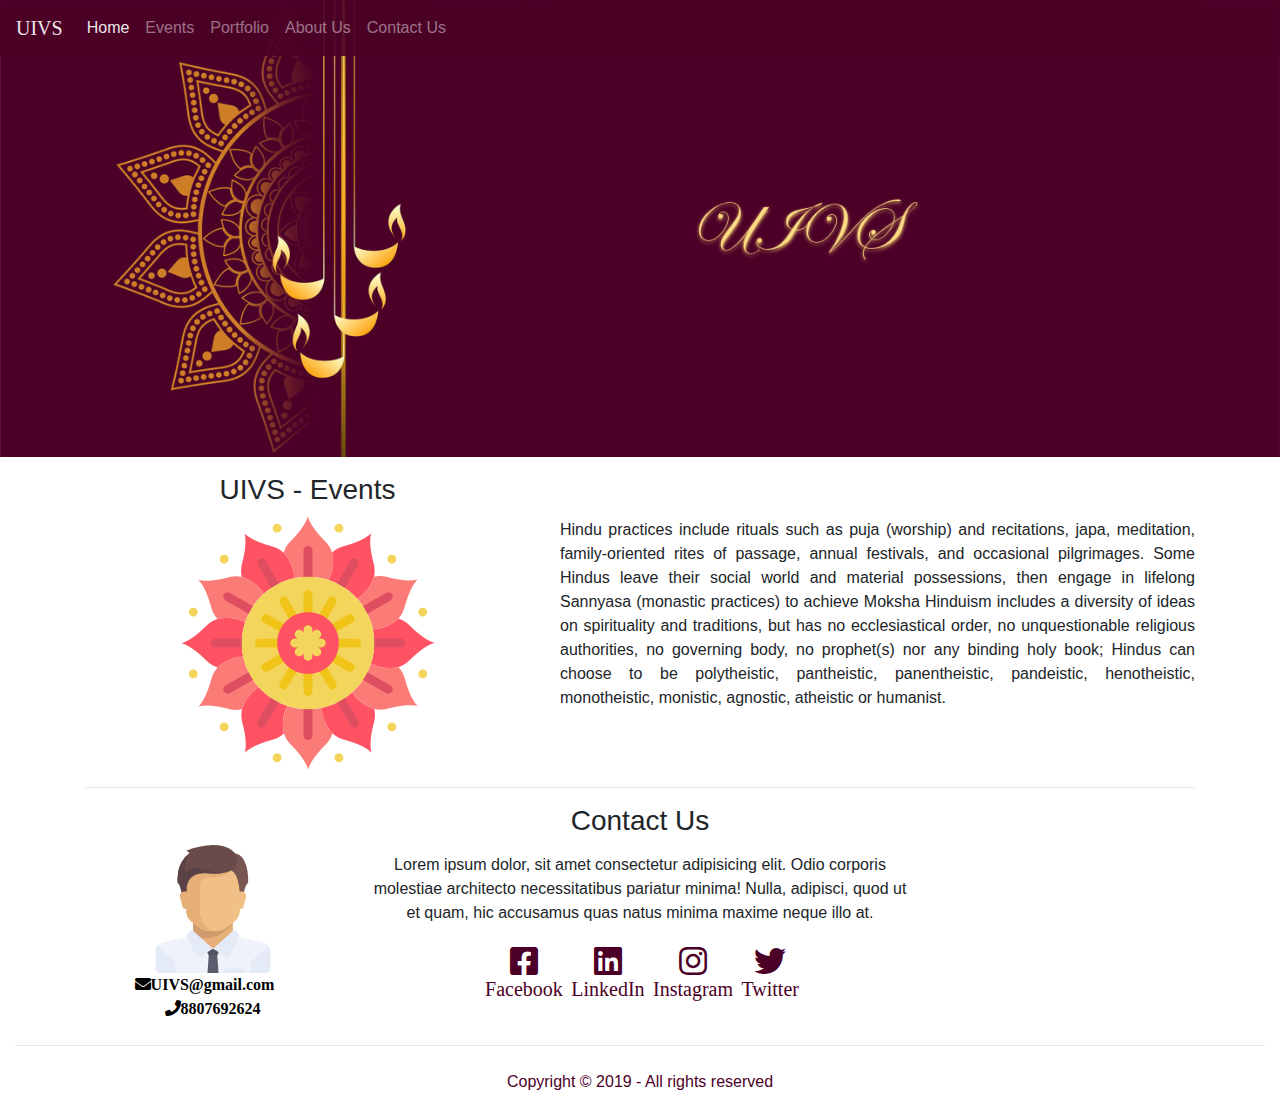
<file: index.html>
<!DOCTYPE html>
<html>

<head>
  <meta charset="utf-8">
  <meta name="viewport" content="width=device-width, initial-scale=1, shrink-to-fit=no">
  <link rel="stylesheet" href="./Bootstrap/bootstrap.min.css">
  <link rel="stylesheet" href="./Bootstrap/fontawesome/css/all.min.css">
  <link rel="stylesheet" href="./Css/Styles.css">
  <title>Home Page</title>

</head>

<body>
  <header>
  <div class="container-fluid">
      <nav class="navbar navbar-expand-md navbar-dark bg fixed-top ">

        <a class="navbar-brand" style="font-family: Algerian" href="#">UIVS</a>
        <button class="navbar-toggler" type="button" data-toggle="collapse" data-target="#navbarNav"
          aria-controls="navbarNav" aria-expanded="false" aria-label="Toggle navigation">
          <span class="navbar-toggler-icon"></span>
        </button>
        <div class="collapse navbar-collapse" id="navbarNav">
          <ul class="navbar-nav">
            <li class="nav-item active">
              <a class="nav-link" href="#">Home</a>
            </li>
            <li class="nav-item">
              <a class="nav-link" href="./sub/event.html">Events</a>
            </li>
            <li class="nav-item">
              <a class="nav-link" href="./sub/portfolio.html">Portfolio</a>
            </li>
            <li class="nav-item">
              <a class="nav-link" href="./sub/aboutus.html">About Us</a>
            </li>
            <li class="nav-item">
              <a class="nav-link" href="./sub/contactus.html">Contact Us</a>
            </li>
          </ul>
        </div>

      </nav>
      
    </div>
    </section>
  </header>
  <section>
          <img class="img-fluid  img-myStyle" src="./Images/20835.jpg" alt="">
  </section>
  <section>
    <div class="container  pt-3">
      <div class="row align-items-center">
        <div class="col-md-5 text-center">
            <h3>UIVS - Events</h3>
          <img class="img-fluid align-self-center " src="./Images/chakra.png" alt="">
        </div>
        <div class="col-md-7 text-justify">
          
          <p>
            Hindu practices include rituals such as puja (worship) and recitations, japa, meditation, family-oriented
            rites of passage, annual festivals, and occasional pilgrimages. Some Hindus leave their social world and
            material possessions, then engage in lifelong Sannyasa (monastic practices) to achieve Moksha
            Hinduism includes a diversity of ideas on spirituality and traditions, but has no ecclesiastical order, no
            unquestionable religious authorities, no governing body, no prophet(s) nor any binding holy book; Hindus can
            choose to be polytheistic, pantheistic, panentheistic, pandeistic, henotheistic, monotheistic, monistic,
            agnostic, atheistic or humanist.
          </p>
        </div>
      </div>
    </div>

  </section>





  <footer>
    <section>
        <div class="container">
            <hr/>
          <div class="row ">
            <div class="col-md-12  text-center ">
                <h3>Contact Us</h3>
            </div>
          </div>
         
            <div class="row align-items-center   text-center  ">
              
              <div class="col-md-3 text-center ">
                  
                  <img class="img-fluid " src="./Images/boss.png" alt="">
                 <div>
                    <a class="fa fa-envelope pr-3"  style="color:black" href="mailto:rajaguru2697@gmail.com">UIVS@gmail.com</a>
                    <a href="tel:8807692624"  style="color:black"><i class="fas fa-phone">8807692624</i></a><br/>
                 </div>
              </div>
              <div class="col-md-6  text-center  ">
                  <p>
                    Lorem ipsum dolor, sit amet consectetur adipisicing elit. Odio corporis molestiae architecto necessitatibus pariatur minima! Nulla, adipisci, quod ut et quam, hic accusamus quas natus minima maxime neque illo at.
                  </p>
                  <a style="color: #4C0027" href="#"><i class="fab fa-2x fa-facebook-square p-1"><h5>Facebook</h5></i></a>
                  <a style="color: #4C0027" href="#"><i class="fab fa-2x fa-linkedin"><h5>LinkedIn</h5></i></a>
                  <a  style="color: #4C0027" href="#"><i class="fab fa-2x fa-instagram p-1"><h5>Instagram</h5></i></a>
                  <a  style="color: #4C0027" href="#"><i class="fab fa-2x fa-twitter"><h5>Twitter</h5></i></a>

              </div>
              <div class="col-md-3">    
                          
              <div class="embed-responsive embed-responsive-16by9">
                  <iframe src="https://www.google.com/maps/embed?pb=!1m18!1m12!1m3!1d448183.
                  7392416147!2d76.81305348393388!3d28.646677219774674!2m3!1f0!2f0!3f0!3m2!1i1024!2i768!4f13.
                  1!3m3!1m2!1s0x390cfd5b347eb62d%3A0x37205b715389640!2sDelhi!5e0!3m2!1sen!2sin!4v1569754640227!5m2!1sen!2sin"  style="border:0;" allowfullscreen=""></iframe>
                  </iframe>
                 
                  
              </div>
            </div>
               
              </div>
          </div>
    </section>
    <section>
        <div class="container-fluid   pt-2">
            <hr/>
            <div class="row">
                <div class="col-12 pt-2 text-center">
                    <p style="color: #4C0027">
                      Copyright © 2019 - All rights reserved
                    </p>
                </div>
            </div>
          </div>
    </section>
  </footer>







  <script src="./Bootstrap/jquery-3.3.1.slim.min.js"></script>
  <script src="./Bootstrap/popper.min.js"></script>
  <script src="./Bootstrap/bootstrap.min.js"></script>
</body>

</html>
</file>
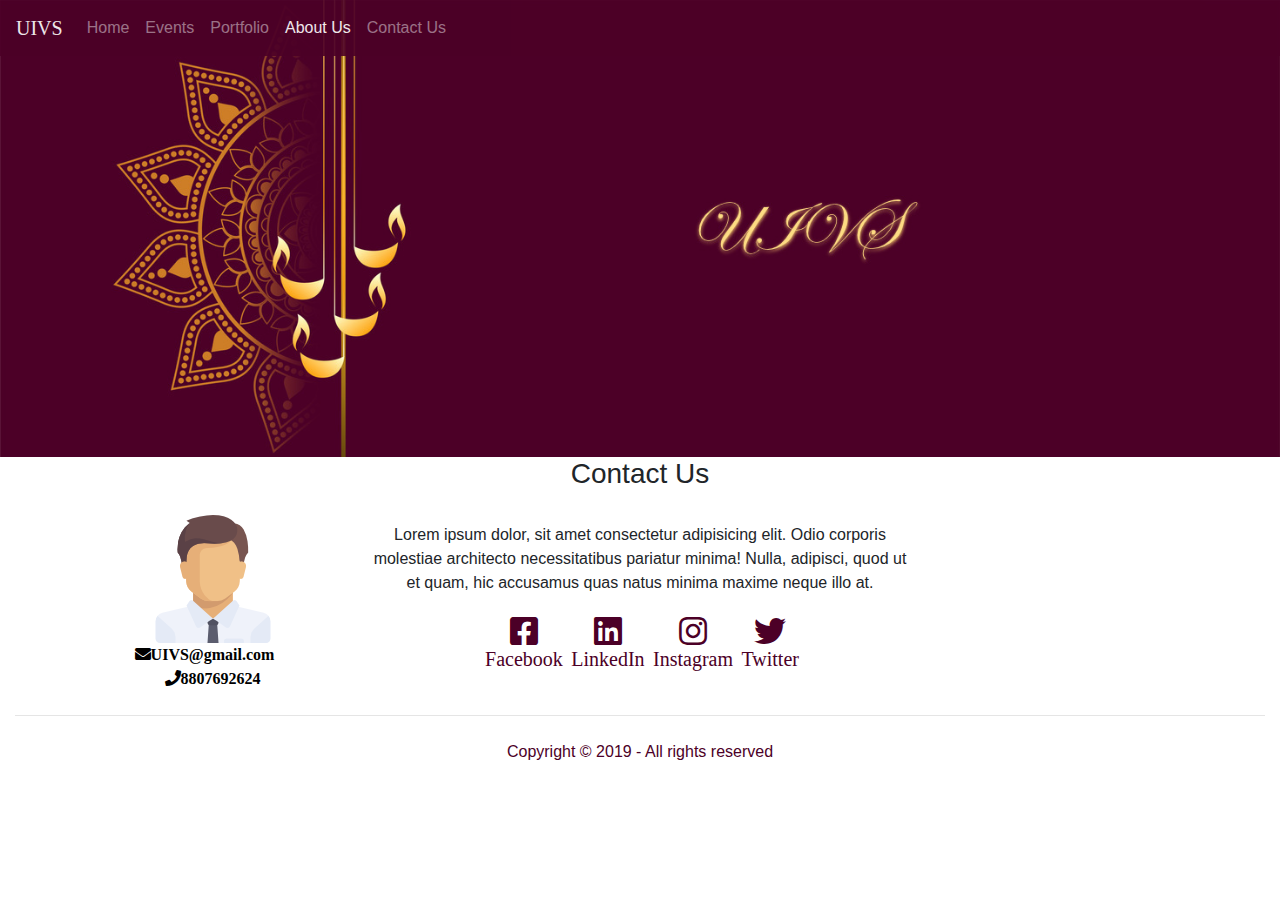
<file: sub/aboutus.html>
<!DOCTYPE html>
<html>

<head>
  <meta charset="utf-8">
  <meta name="viewport" content="width=device-width, initial-scale=1, shrink-to-fit=no">
  <link rel="stylesheet" href="../Bootstrap/bootstrap.min.css">
  <link rel="stylesheet" href="../Bootstrap/fontawesome/css/all.min.css">
  <link rel="stylesheet" href="../Css/Styles.css">
  <title>Home Page</title>

</head>

<body>
    <header>
        <div class="container-fluid">
          <nav class="navbar navbar-expand-md navbar-dark bg fixed-top ">
    
            <a class="navbar-brand" style="font-family: Algerian" href="#">UIVS</a>
            <button class="navbar-toggler" type="button" data-toggle="collapse" data-target="#navbarNav"
              aria-controls="navbarNav" aria-expanded="false" aria-label="Toggle navigation">
              <span class="navbar-toggler-icon"></span>
            </button>
            <div class="collapse navbar-collapse" id="navbarNav">
              <ul class="navbar-nav">
                <li class="nav-item ">
                  <a class="nav-link" href="/index.html">Home</a>
                </li>
                <li class="nav-item ">
                  <a class="nav-link" href="./event.html">Events</a>
                </li>
                <li class="nav-item">
                  <a class="nav-link" href="./portfolio.html">Portfolio</a>
                </li>
                <li class="nav-item active">
                  <a class="nav-link" href="./aboutus.html">About Us</a>
                </li>
                <li class="nav-item">
                  <a class="nav-link" href="./contactus.html">Contact Us</a>
                </li>
              </ul>
            </div>
    
          </nav>
          </div>
      
      </header>
      <section>
          <img class="img-fluid  img-myStyle" src="../Images/20835.jpg" alt="">
  </section>
  <!-------------------------------------------------------->

  <!--------------------------------------------------------->
<footer>
        <section>
            <div class="container">
              <div class="row ">
                <div class="col-md-12  text-center ">
                    <h3>Contact Us</h3>
                </div>
              </div>
             
                <div class="row align-items-center pt-3  text-center  ">
                  <div class="col-md-3 text-center ">
                      
                      <img class="img-fluid " src="../Images/boss.png" alt="">
                     <div>
                        <a class="fa fa-envelope pr-3"  style="color:black" href="mailto:rajaguru2697@gmail.com">UIVS@gmail.com</a>
                        <a href="tel:8807692624"  style="color:black"><i class="fas fa-phone">8807692624</i></a><br/>
                     </div>
                  </div>
                  <div class="col-md-6  text-center  ">
                      <p>
                        Lorem ipsum dolor, sit amet consectetur adipisicing elit. Odio corporis molestiae architecto necessitatibus pariatur minima! Nulla, adipisci, quod ut et quam, hic accusamus quas natus minima maxime neque illo at.
                      </p>
                      <a style="color: #4C0027" href="#"><i class="fab fa-2x fa-facebook-square p-1"><h5>Facebook</h5></i></a>
                      <a style="color: #4C0027" href="#"><i class="fab fa-2x fa-linkedin"><h5>LinkedIn</h5></i></a>
                      <a  style="color: #4C0027" href="#"><i class="fab fa-2x fa-instagram p-1"><h5>Instagram</h5></i></a>
                      <a  style="color: #4C0027" href="#"><i class="fab fa-2x fa-twitter"><h5>Twitter</h5></i></a>
    
                  </div>
                  <div class="col-md-3">    
                              
                  <div class="embed-responsive embed-responsive-16by9">
                      <iframe src="https://www.google.com/maps/embed?pb=!1m18!1m12!1m3!1d448183.
                      7392416147!2d76.81305348393388!3d28.646677219774674!2m3!1f0!2f0!3f0!3m2!1i1024!2i768!4f13.
                      1!3m3!1m2!1s0x390cfd5b347eb62d%3A0x37205b715389640!2sDelhi!5e0!3m2!1sen!2sin!4v1569754640227!5m2!1sen!2sin"  style="border:0;" allowfullscreen=""></iframe>
                      </iframe>
                     
                      
                  </div>
                </div>
                   
                  </div>
              </div>
        </section>
        <section>
            <div class="container-fluid   pt-2">
                <hr/>
                <div class="row">
                    <div class="col-12 pt-2 text-center">
                        <p style="color: #4C0027">
                          Copyright © 2019 - All rights reserved
                        </p>
                    </div>
                </div>
              </div>
        </section>
</footer>
<script src="../Bootstrap/jquery-3.3.1.slim.min.js"></script>
<script src="../Bootstrap/popper.min.js"></script>
<script src="../Bootstrap/bootstrap.min.js"></script>
</body>

</html>
</file>
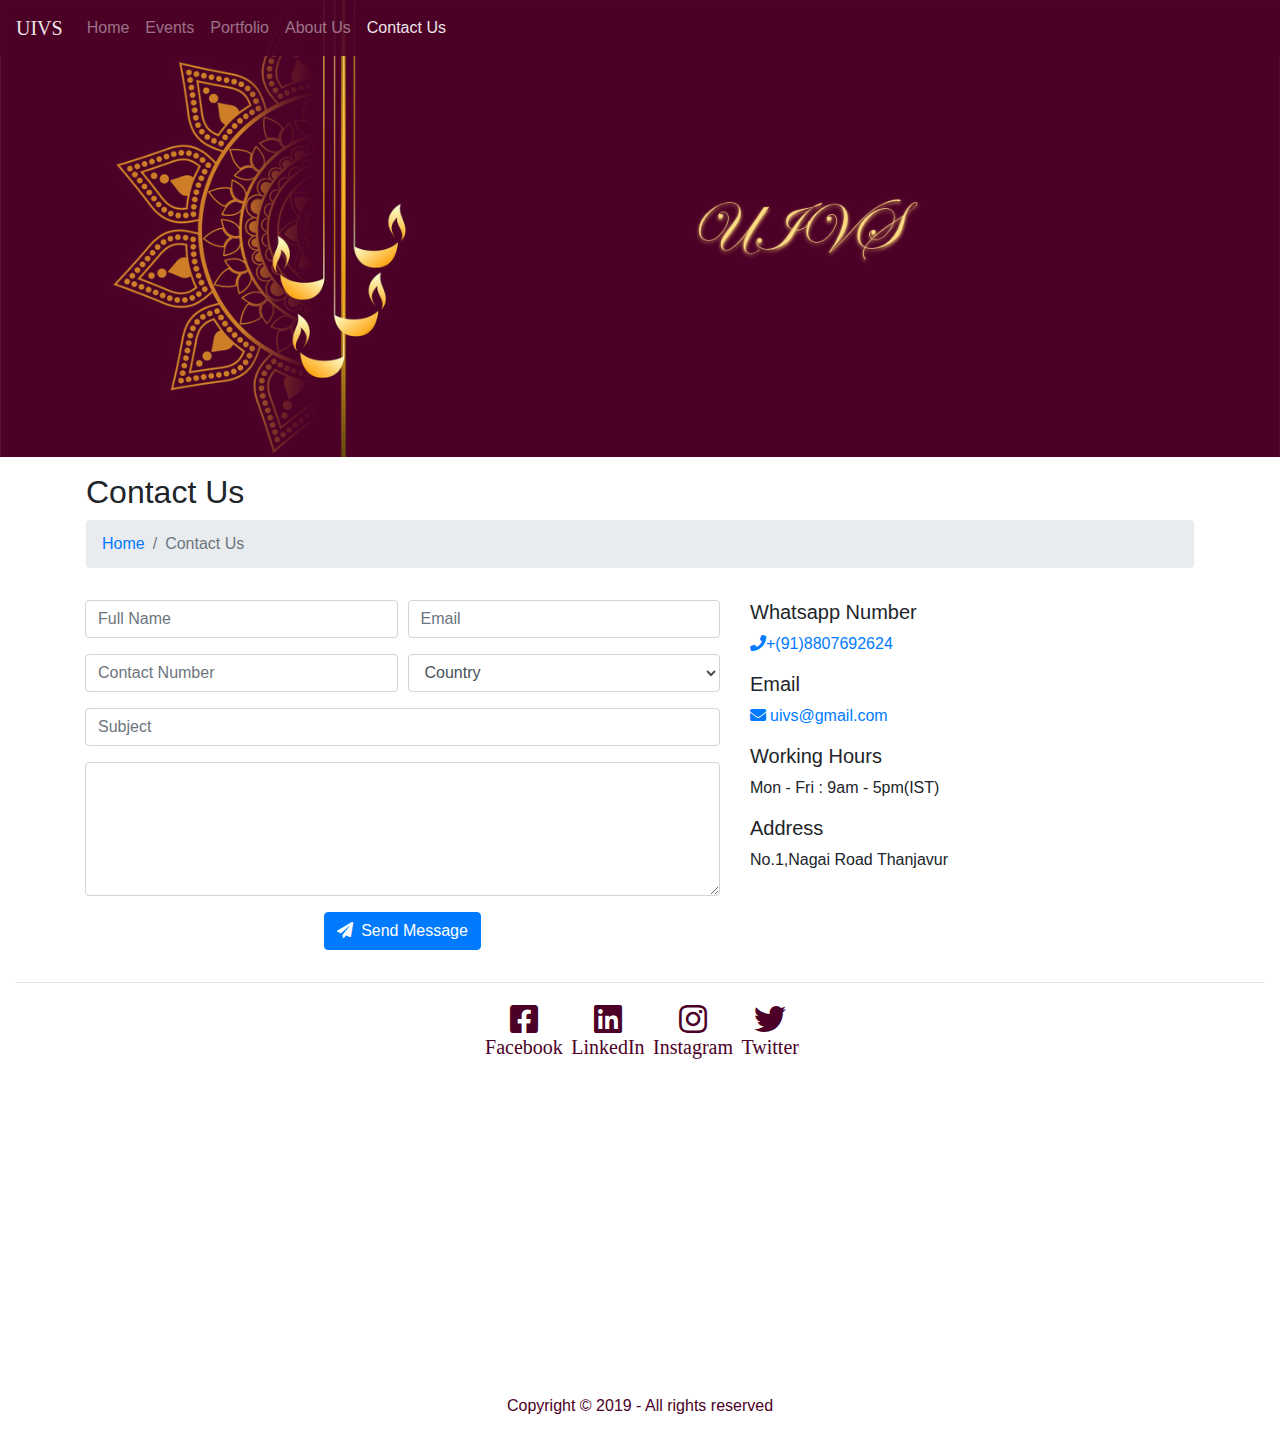
<file: sub/contactus.html>
<!DOCTYPE html>
<html>

<head>
    <meta charset="utf-8">
    <meta name="viewport" content="width=device-width, initial-scale=1, shrink-to-fit=no">
    <link rel="stylesheet" href="../Bootstrap/bootstrap.min.css">
    <link rel="stylesheet" href="../Bootstrap/fontawesome/css/all.min.css">
    <link rel="stylesheet" href="../Css/Styles.css">

</head>

<body>
        <header>
                <div class="container-fluid">
                  <nav class="navbar navbar-expand-md navbar-dark bg fixed-top ">
            
                    <a class="navbar-brand" style="font-family: Algerian" href="#">UIVS</a>
                    <button class="navbar-toggler" type="button" data-toggle="collapse" data-target="#navbarNav"
                      aria-controls="navbarNav" aria-expanded="false" aria-label="Toggle navigation">
                      <span class="navbar-toggler-icon"></span>
                    </button>
                    <div class="collapse navbar-collapse" id="navbarNav">
                      <ul class="navbar-nav">
                        <li class="nav-item ">
                          <a class="nav-link" href="/index.html">Home</a>
                        </li>
                        <li class="nav-item ">
                          <a class="nav-link" href="./event.html">Events</a>
                        </li>
                        <li class="nav-item">
                          <a class="nav-link" href="./portfolio.html">Portfolio</a>
                        </li>
                        <li class="nav-item ">
                          <a class="nav-link" href="./aboutus.html">About Us</a>
                        </li>
                        <li class="nav-item active">
                          <a class="nav-link" href="./contactus.html">Contact Us</a>
                        </li>
                      </ul>
                    </div>
            
                  </nav>
                  </div>
              
              </header>
              <section>
                    <img class="img-fluid  img-myStyle" src="../Images/20835.jpg" alt="">
            </section>

<section class="breadcrumbs-section">
    <div class="container pl-3 p-sm-3">
        <div class="row">
            <div class="col-12">
                <h2>Contact Us</h2>
                <ol class="breadcrumb">
                    <li class="breadcrumb-item"><a href="index.html">Home</a></li>
                    <li class="breadcrumb-item active">Contact Us</li>
                </ol>
            </div>

        </div>

    </div>

</section>


<!------section 3------>
<section class="form-section">
    <div class="container">
        <div class="row">
            <div class="col-md-7">
                <form action="">
                    <div class="form-row">
                        <div class="form-group col-md-6">
                            <input type="text" class="form-control" placeholder="Full Name">
                        </div>
                        <div class="form-group col-md-6">
                            <input type="text" class="form-control" placeholder="Email">
                        </div>
                    </div>
                    <div class="form-row">
                        <div class="form-group col-md-6">
                            <input type="number" class="form-control" placeholder="Contact Number">
                        </div>
                        <div class="form-group col-md-6">
                            <select class="form-control" name="" id="">
                                <option selected>Country</option>
                                <option value="India">India</option>
                                <option value="India">USA</option>
                                <option value="India">UK</option>
                                <option value="India">RUS</option>
                            </select>
                        </div>
                    </div>
                    <div class="form-row">
                        <div class="form-group col-md-12">
                            <input type="text" class="form-control" placeholder="Subject">
                        </div>
                    </div>
                    <div class="form-row">
                        <div class="form-group col-md-12 ">
                            <textarea class="form-control" name="" id="" cols="30" rows="5"></textarea>
                        </div>
                    </div>
                    <div class="form-row">
                            <div class="form-group col-md-12 text-center">
                                <button type="submit" class="btn btn-primary"><i class="pr-2 fas fa-paper-plane"></i>Send Message</button>
                            </div>
                        </div>
                </form>
            </div>
            <div class="col-md-5 address text-justify">
                <h5>Whatsapp Number</h5>
                <p><a href="tel: 8807692624"><i class="fa fa-phone"></i>+(91)8807692624</a></p>
                <h5>Email</h5>
                <p><a href="mailto: rajaguru2697@gmail.com"><i class="fa fa-envelope pr-1"></i>uivs@gmail.com</a></p>
                <h5>Working Hours</h5>
                <p>Mon - Fri : 9am - 5pm(IST)</p>
                <h5>Address</h5>
                <p>No.1,Nagai Road Thanjavur</p>
            </div>
        </div>
    </div>
</section>


<!-------------------------------->
<footer>
        <section>
            <div class="container-fluid">
              <hr/>
                <div class="row align-items-center  text-center  ">
                  <div class="col-md-12 text-center  ">
                    
                      <a style="color: #4C0027" href="#"><i class="fab fa-2x fa-facebook-square p-1"><h5>Facebook</h5></i></a>
                      <a style="color: #4C0027" href="#"><i class="fab fa-2x fa-linkedin"><h5>LinkedIn</h5></i></a>
                      <a  style="color: #4C0027" href="#"><i class="fab fa-2x fa-instagram p-1"><h5>Instagram</h5></i></a>
                      <a  style="color: #4C0027" href="#"><i class="fab fa-2x fa-twitter"><h5>Twitter</h5></i></a>
    
                  
                              
                  <div >
                      <iframe src="https://www.google.com/maps/embed?pb=!1m18!1m12!1m3!1d448183.
                      7392416147!2d76.81305348393388!3d28.646677219774674!2m3!1f0!2f0!3f0!3m2!1i1024!2i768!4f13.
                      1!3m3!1m2!1s0x390cfd5b347eb62d%3A0x37205b715389640!2sDelhi!5e0!3m2!1sen!2sin!4v1569754640227!5m2!1sen!2sin" 
                     style="border:0;"  width="100%" height="300px" ></iframe>
                      </iframe>
                     
                      
                  </div>
                </div>
                   
                  </div>
              </div>
        </section>
        <section>
            <div class="container-fluid   pt-2">
                <div class="row">
                    <div class="col-12 pt-2 text-center">
                        <p style="color: #4C0027">
                          Copyright © 2019 - All rights reserved
                        </p>
                    </div>
                </div>
              </div>
        </section>
</footer>
<script src="../Bootstrap/jquery-3.3.1.slim.min.js"></script>
<script src="../Bootstrap/popper.min.js"></script>
<script src="../Bootstrap/bootstrap.min.js"></script>
</body>
   
</body>
</html>
</file>
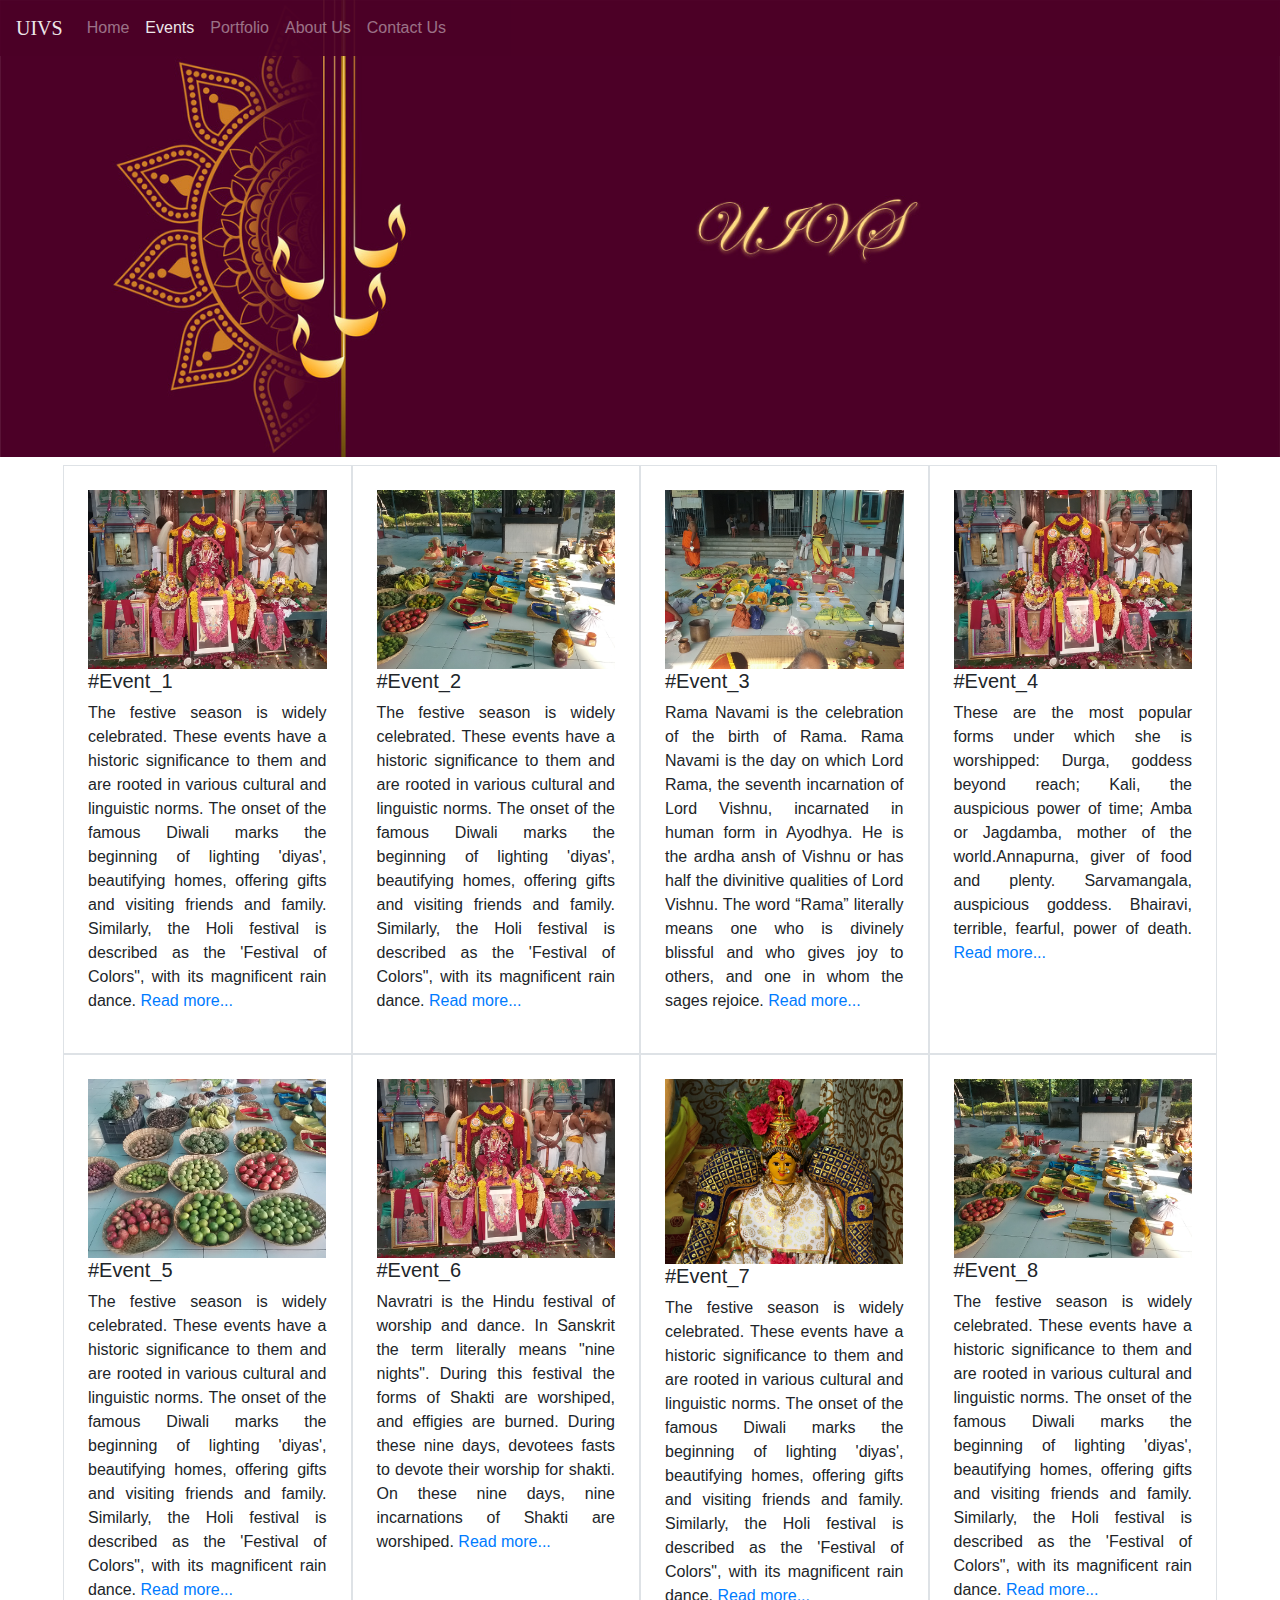
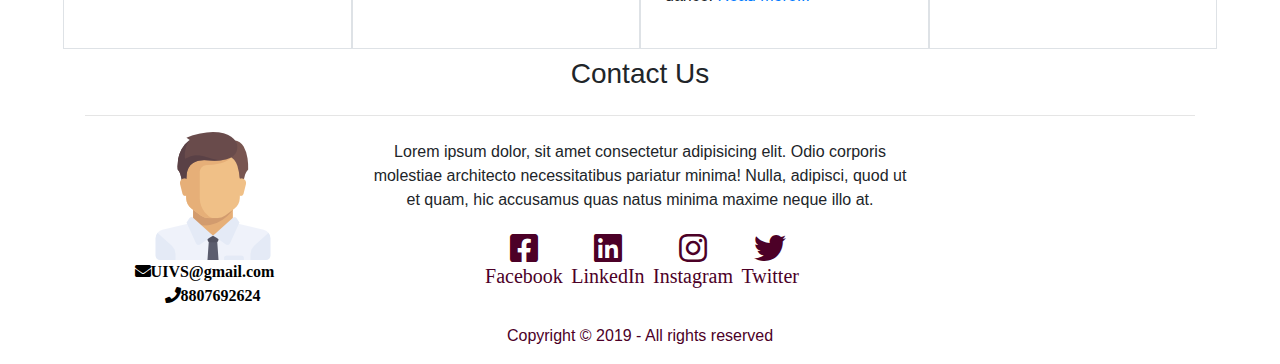
<file: sub/event.html>
<!DOCTYPE html>
<html>

<head>
    <meta charset="utf-8">
    <meta name="viewport" content="width=device-width, initial-scale=1, shrink-to-fit=no">
    <link rel="stylesheet" href="../Bootstrap/bootstrap.min.css">
    <link rel="stylesheet" href="../Bootstrap/fontawesome/css/all.min.css">
    <link rel="stylesheet" href="../Css/Styles.css">

</head>

<body>
    <header>
                <div class="container-fluid">
                  <nav class="navbar navbar-expand-md navbar-dark bg fixed-top ">
            
                    <a class="navbar-brand" style="font-family: Algerian" href="#">UIVS</a>
                    <button class="navbar-toggler" type="button" data-toggle="collapse" data-target="#navbarNav"
                      aria-controls="navbarNav" aria-expanded="false" aria-label="Toggle navigation">
                      <span class="navbar-toggler-icon"></span>
                    </button>
                    <div class="collapse navbar-collapse" id="navbarNav">
                      <ul class="navbar-nav">
                        <li class="nav-item ">
                          <a class="nav-link" href="/index.html">Home</a>
                        </li>
                        <li class="nav-item active">
                          <a class="nav-link" href="./event.html">Events</a>
                        </li>
                        <li class="nav-item">
                          <a class="nav-link" href="./portfolio.html">Portfolio</a>
                        </li>
                        <li class="nav-item">
                          <a class="nav-link" href="./aboutus.html">About Us</a>
                        </li>
                        <li class="nav-item">
                          <a class="nav-link" href="./contactus.html">Contact Us</a>
                        </li>
                      </ul>
                    </div>
            
                  </nav>
                  </div>
              
              </header>
              <section>
                    <img class="img-fluid  img-myStyle" src="../Images/20835.jpg" alt="">
            </section>

    <section>
        <div class="container  p-2">
            <div class="row ">
                <div class="col-md-3 border text-justify p-md-2">
                    <div class="p-md-3">
                        <img class="img-fluid" src="../Images/e7.jpg" alt="">
                        <h5>#Event_1</h5>
                        <p>The festive season is widely celebrated. These events have a historic significance to them
                            and are rooted in various cultural and linguistic norms. The onset of the famous Diwali
                            marks the beginning of lighting 'diyas', beautifying homes, offering gifts and visiting
                            friends and family. Similarly, the Holi festival is described as the 'Festival of Colors",
                            with its magnificent rain dance. <a href="#">Read more...</a></p>
                    </div>
                </div>
                <div class="col-md-3 border  text-justify  p-md-2">
                    <div class="p-md-3">
                        <img class="img-fluid" src="../Images/e2.jpg" alt="">
                        <h5>#Event_2</h5>
                        <p>The festive season is widely celebrated. These events have a historic significance to them
                            and are rooted in various cultural and linguistic norms. The onset of the famous Diwali
                            marks the beginning of lighting 'diyas', beautifying homes, offering gifts and visiting
                            friends and family. Similarly, the Holi festival is described as the 'Festival of Colors",
                            with its magnificent rain dance. <a href="#">Read more...</a></p>
                    </div>
                </div>
                <div class="col-md-3 border text-justify  p-md-2">
                    <div class="p-md-3">
                        <img class="img-fluid" src="../Images/p1.jpg" alt="">
                        <h5>#Event_3</h5>
                        <p>Rama Navami is the celebration of the birth of Rama. Rama Navami is the day on which Lord
                            Rama, the seventh incarnation of Lord Vishnu, incarnated in human form in Ayodhya. He is the
                            ardha ansh of Vishnu or has half the divinitive qualities of Lord Vishnu. The word “Rama”
                            literally means one who is divinely blissful and who gives joy to others, and one in whom
                            the sages rejoice. <a href="#">Read more...</a></p>
                    </div>
                </div>
                <div class="col-md-3 border text-justify  p-md-2">
                    <div class="p-md-3">
                        <img class="img-fluid" src="../Images/e7.jpg" alt="">
                        <h5>#Event_4</h5>
                        <p>These are the most popular forms under which she is worshipped: Durga, goddess beyond reach;
                            Kali, the auspicious power of time; Amba or Jagdamba, mother of the world.Annapurna, giver
                            of food and plenty. Sarvamangala, auspicious goddess. Bhairavi, terrible, fearful, power of
                            death. <a href="#">Read more...</a></p>
                    </div>
                </div>
            </div>
            <div class="row">
                <div class="col-md-3 border  text-justify  p-md-2">
                    <div class="p-md-3">
                        <img class="img-fluid" src="../Images/p2.jpg" alt="">
                        <h5>#Event_5</h5>
                        <p>The festive season is widely celebrated. These events have a historic significance to them
                            and are rooted in various cultural and linguistic norms. The onset of the famous Diwali
                            marks the beginning of lighting 'diyas', beautifying homes, offering gifts and visiting
                            friends and family. Similarly, the Holi festival is described as the 'Festival of Colors",
                            with its magnificent rain dance. <a href="#">Read more...</a></p>
                    </div>
                </div>
                <div class="col-md-3 border  text-justify  p-md-2">
                    <div class="p-md-3">
                        <img class="img-fluid" src="../Images/e7.jpg" alt="">
                        <h5>#Event_6</h5>
                        <p>Navratri is the Hindu festival of worship and dance. In Sanskrit the term literally means
                            "nine nights". During this festival the forms of Shakti are worshiped, and effigies are
                            burned. During these nine days, devotees fasts to devote their worship for shakti. On these
                            nine days, nine incarnations of Shakti are worshiped. <a href="#">Read more...</a></p>
                    </div>
                </div>
                <div class="col-md-3 border  text-justify  p-md-2">
                    <div class="p-md-3">
                        <img class="img-fluid" src="../Images/e8.jpg" alt="">
                        <h5>#Event_7</h5>
                        <p>The festive season is widely celebrated. These events have a historic significance to them
                            and are rooted in various cultural and linguistic norms. The onset of the famous Diwali
                            marks the beginning of lighting 'diyas', beautifying homes, offering gifts and visiting
                            friends and family. Similarly, the Holi festival is described as the 'Festival of Colors",
                            with its magnificent rain dance. <a href="#">Read more...</a></p>
                    </div>
                </div>
                <div class="col-md-3 border text-justify  p-md-2">
                    <div class="p-md-3">
                        <img class="img-fluid " src="../Images/e2.jpg" alt="">
                        <h5>#Event_8</h5>
                        <p>The festive season is widely celebrated. These events have a historic significance to them
                            and are rooted in various cultural and linguistic norms. The onset of the famous Diwali
                            marks the beginning of lighting 'diyas', beautifying homes, offering gifts and visiting
                            friends and family. Similarly, the Holi festival is described as the 'Festival of Colors",
                            with its magnificent rain dance. <a href="#">Read more...</a></p>
                    </div>
                </div>
            </div>
        </div>

    </section>
    <footer>
            <section>
                <div class="container">
                  <div class="row ">
                    <div class="col-md-12  text-center ">
                        <h3>Contact Us</h3>
                    </div>
                  </div>
                  <hr/>
                    <div class="row align-items-center  text-center  ">
                      <div class="col-md-3 text-center ">
                          
                          <img class="img-fluid " src="../Images/boss.png" alt="">
                         <div>
                            <a class="fa fa-envelope pr-3"  style="color:black" href="mailto:rajaguru2697@gmail.com">UIVS@gmail.com</a>
                            <a href="tel:8807692624"  style="color:black"><i class="fas fa-phone">8807692624</i></a><br/>
                         </div>
                      </div>
                      <div class="col-md-6  text-center  ">
                          <p>
                            Lorem ipsum dolor, sit amet consectetur adipisicing elit. Odio corporis molestiae architecto necessitatibus pariatur minima! Nulla, adipisci, quod ut et quam, hic accusamus quas natus minima maxime neque illo at.
                          </p>
                          <a style="color: #4C0027" href="#"><i class="fab fa-2x fa-facebook-square p-1"><h5>Facebook</h5></i></a>
                          <a style="color: #4C0027" href="#"><i class="fab fa-2x fa-linkedin"><h5>LinkedIn</h5></i></a>
                          <a  style="color: #4C0027" href="#"><i class="fab fa-2x fa-instagram p-1"><h5>Instagram</h5></i></a>
                          <a  style="color: #4C0027" href="#"><i class="fab fa-2x fa-twitter"><h5>Twitter</h5></i></a>
        
                      </div>
                      <div class="col-md-3">    
                                  
                      <div class="embed-responsive embed-responsive-16by9">
                          <iframe src="https://www.google.com/maps/embed?pb=!1m18!1m12!1m3!1d448183.
                          7392416147!2d76.81305348393388!3d28.646677219774674!2m3!1f0!2f0!3f0!3m2!1i1024!2i768!4f13.
                          1!3m3!1m2!1s0x390cfd5b347eb62d%3A0x37205b715389640!2sDelhi!5e0!3m2!1sen!2sin!4v1569754640227!5m2!1sen!2sin"  style="border:0;" allowfullscreen=""></iframe>
                          </iframe>
                         
                          
                      </div>
                    </div>
                       
                      </div>
                  </div>
            </section>
            <section>
                <div class="container-fluid   pt-2">
                    <div class="row">
                        <div class="col-12 pt-2 text-center">
                            <p style="color: #4C0027">
                              Copyright © 2019 - All rights reserved
                            </p>
                        </div>
                    </div>
                  </div>
            </section>
    </footer>
        
    







    <script src="../Bootstrap/jquery-3.3.1.slim.min.js"></script>
    <script src="../Bootstrap/popper.min.js"></script>
    <script src="../Bootstrap/bootstrap.min.js"></script>
</body>

</html>
</file>
<file: Css/Styles.css>
.bg {
    background-color: #4c0027;
    color: aliceblue;
    opacity: 0.9
  }
  .centered {
    position: absolute;
    top: 50%;
    left: 50%;
    transform: translate(-50%, -50%);
  }
  .border{
    border-width: 10%;
    border-color: black;
    
  }
.top-header{
  background-color: #dfe6e9
}

  .img-myStyle {
     max-width: 100%;
     height: auto; 
  }
</file>
